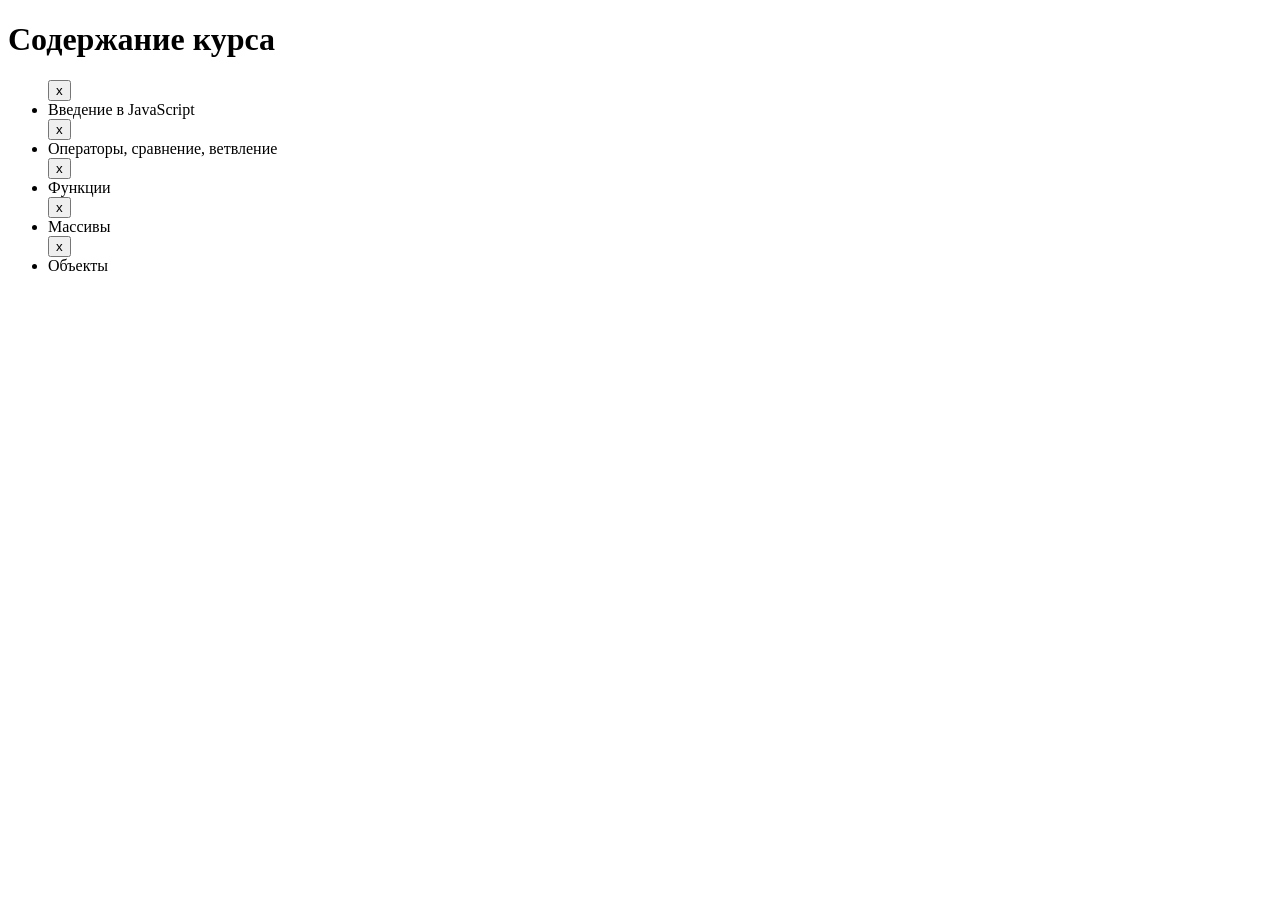
<file: LESSON8/index.html>
<!DOCTYPE html>
<html lang="en">
<head>
  <meta charset="UTF-8">
  <title>Title</title>

</head>

<body>
<script src="./script.js"></script>
<!--<div>-->
<!--  <h1-->
<!--    id="course-title"-->
<!--    class="title"-->
<!--  >Содержание курса-->
<!--  </h1>-->
<!--  <ul class="list">-->
<!--    <li class="item done">Введение в JavaScript</li>-->
<!--    <li class="item">Операторы, сравнение, ветвление</li>-->
<!--    <li class="item">Функции</li>-->
<!--    <li class="item">Массивы</li>-->
<!--    <li class="item">Объекты</li>-->
<!--    <li class="item current">Взаимодействие с DOM</li>-->
<!--    <li class="item">Типы данных</li>-->
<!--    <li class="item">Асинхронное программирование</li>-->
<!--    <li class="item">Продвинутая работа с функциями</li>-->
<!--    <li class="item">Паттерн MVC</li>-->
<!--  </ul>-->

<!--</div>-->
</body>

</html>
</file>
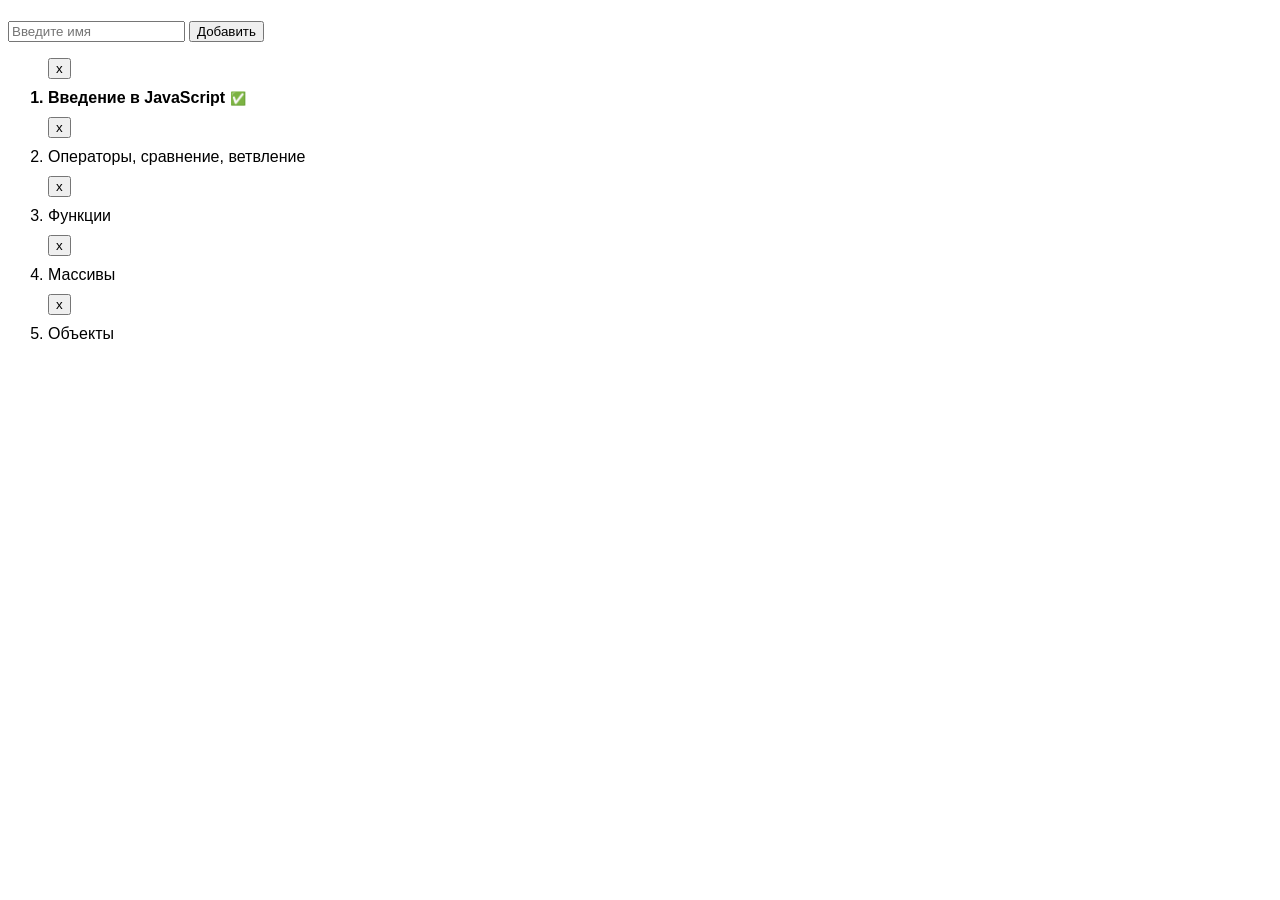
<file: LESSON9/index.html>
<!DOCTYPE html>
<html lang="en">
<head>
  <meta charset="UTF-8">
  <title>Title</title>
  <link rel="stylesheet" href="styles.css">
</head>

<body>
<script src="./script.js"></script>
<!--<div>-->
<!--  <h1-->
<!--    id="course-title"-->
<!--    class="title"-->
<!--  >Содержание курса-->
<!--  </h1>-->
<!--  <ul class="list">-->
<!--    <li class="item done">Введение в JavaScript</li>-->
<!--    <li class="item">Операторы, сравнение, ветвление</li>-->
<!--    <li class="item">Функции</li>-->
<!--    <li class="item">Массивы</li>-->
<!--    <li class="item">Объекты</li>-->
<!--    <li class="item current">Взаимодействие с DOM</li>-->
<!--    <li class="item">Типы данных</li>-->
<!--    <li class="item">Асинхронное программирование</li>-->
<!--    <li class="item">Продвинутая работа с функциями</li>-->
<!--    <li class="item">Паттерн MVC</li>-->
<!--  </ul>-->

<!--</div>-->
</body>

</html>
</file>
<file: LESSON9/styles.css>
.list {
  display: flex;
  flex-direction: column;
  align-items: start;
  gap: 10px;
}

.item {
  font-family: Arial, sans-serif;
  cursor: pointer;
}

.done {
  font-weight: 600; /* Делает текст более жирным, подчеркивая статус "пройдено" */
}

.done::after {
  content: "✅"; /* Добавляет знак галочки после текста элемента */
  font-size: 13px;
  margin-left: 5px;
}
</file>
